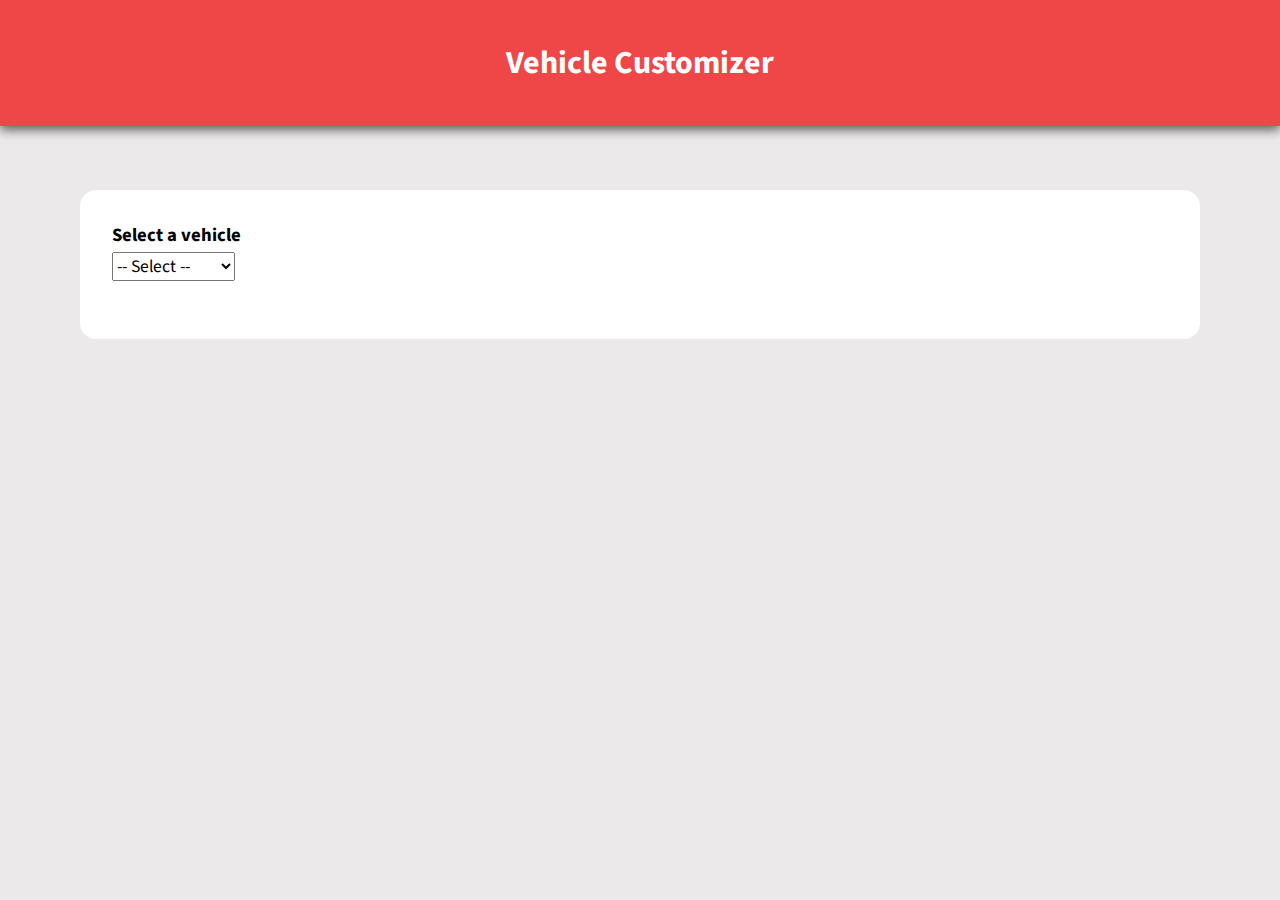
<file: index.html>
<!DOCTYPE html>
<html lang="en">
    <head>
        <meta charset="utf-8">
        <title>Brandon Mok - Vehicle Customizer</title>
        <meta name="viewport" content="width=device-width, initial-scale=1">
        <link rel="stylesheet" href="./css/styles.css">
        <link href="https://fonts.googleapis.com/css?family=Source+Sans+Pro" rel="stylesheet">
        <script>
            var ieSeven = false;
        </script>
        
        <!--[if lt IE 8]>
            <script>
                var ieSeven = true;
            </script>
        <![endif]-->

        <script src="./js/data.js"></script>    <!-- Data Source -->
        <script src="./js/questionData.js"></script>    <!-- Question Data source -->
        <script src="./js/buildIt.js"></script> <!-- Main building function -->
        <script src="./js/buildFinalForm.js"></script>  <!-- Final Form build w/validation -->
        <script src="./js/localStorageCookie.js"></script>  <!-- LocalStorage and cookies -->
        <script src="./js/cookies.js"></script>
    </head>
    <body onload= "buildIt('init');">
        <h1 class="title">Vehicle Customizer</h1>

        <div class="container">
            <div id="forms"></div>
            <div id="finalDisplay"></div>
        </div>
    </body>
</html>
</file>
<file: css/styles.css>
/**
* Brandon Mok
* CSS
*/

*{
    padding: 0;
    margin: 0;
    font-family: 'Source Sans Pro', sans-serif;
}

/** Body */
body{
    background-color: #EBE9E9;
}

/* Only p tags in final display */
p{
    font-size: 1.3rem; 
}

/* Only h1 is on the final display "Your selections" */
h1{
    padding-bottom: .5em;
}

/* Question h3 tags */
h3{
    margin-bottom: .2em;
}


/** Title at top of page */
.title{
    background-color: #EF4648; /* Blue: #3291D3 */
    color: white;
    padding: 1.25em;
    text-align: center;
    z-index: 10;
    box-shadow: 0 4px 10px rgba(0, 0, 0, 0.596);
}


/** 
* Container that holds two divs - forms & display 
*/
.container{
    display: flex;
    margin: 4em 5em;
}

/* divs for the forms and the final display */
#forms, #finalDisplay{
    flex: 1 1 50%;
    background-color: white;
    padding: 2em;
}
#forms{ 
    border-radius: 1em 0 0 1em;
}
#finalDisplay{
    border-radius: 0 1em 1em 0;
}



/** Select menus */
select{
    display: block;
    font-size: 1.1rem;
    margin-bottom: 1.5em;
    width: 7em;
}


/** 
* Only have one form tag - Final Form
*/
form{
    margin-top: 3em;
    margin-left: 1.5em;
    padding: 2em;
    border-radius: 1em;
    background-color: #EBE9E9;
}
/** Input text boxes for the final form */
form input{
    margin-bottom: 1em;
    display: block;
}

/* H2 header text in final form */
form h2{
    padding-bottom: 1em;
}

/* Submit Btn */
#submitBtn{
    font-size: 1rem;
    padding: .25em;
    margin-top: 1.3em;
    transition-duration: 0.4s;
}
/* Submit Btn hover effect */
#submitBtn:hover{
    cursor: pointer;
}





/* Underline style for the 'Your selections' */
#underline{
    text-decoration: underline;
}



/* Fade animation */
@keyframes fade{
    from {opacity: 0;}
    to {opacity: 1;}
}







/**
* Media Queries
*/
@media screen and (max-width: 800px){
    /* Handle flex layout */
    .container{
        flex-wrap: wrap;
    }
    #forms, #finalDisplay{
        flex-direction: column;
    }
    #forms{
        border-radius: 1em 1em 0 0;
        width: 50%;
    }
    #finalDisplay{
        width: 50%;
        border-radius: 0 0 1em 1em;
    }
}
</file>
